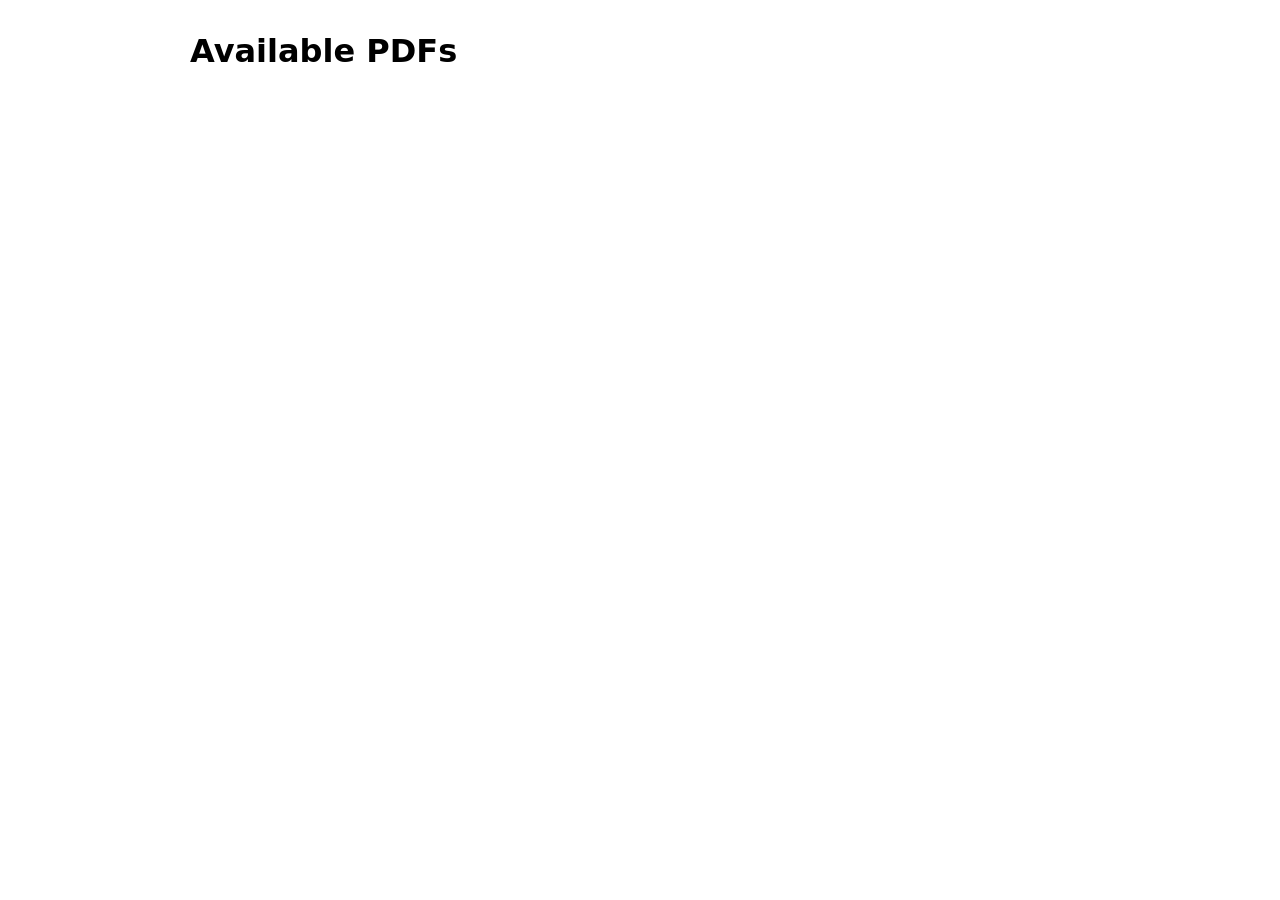
<file: site/index.html>
<!doctype html>
<html>


<head>
  <meta charset="utf-8">
  <title>capTemplate PDFs</title>
  <link rel="stylesheet" href="style.css">
</head>

<body>
  <h1>Available PDFs</h1>
  <ul>
    <!-- PDF_LIST -->
  </ul>
</body>

</html>
</file>
<file: site/style.css>
body {
  font-family: system-ui, sans-serif;
  max-width: 900px;
  margin: 2rem auto;
}
li {
  margin: .5rem 0;
}
</file>
<file: peer_reviews/mohsen/site/style.css>
body {
  font-family: system-ui, sans-serif;
  max-width: 900px;
  margin: 2rem auto;
}
li {
  margin: .5rem 0;
}
</file>
